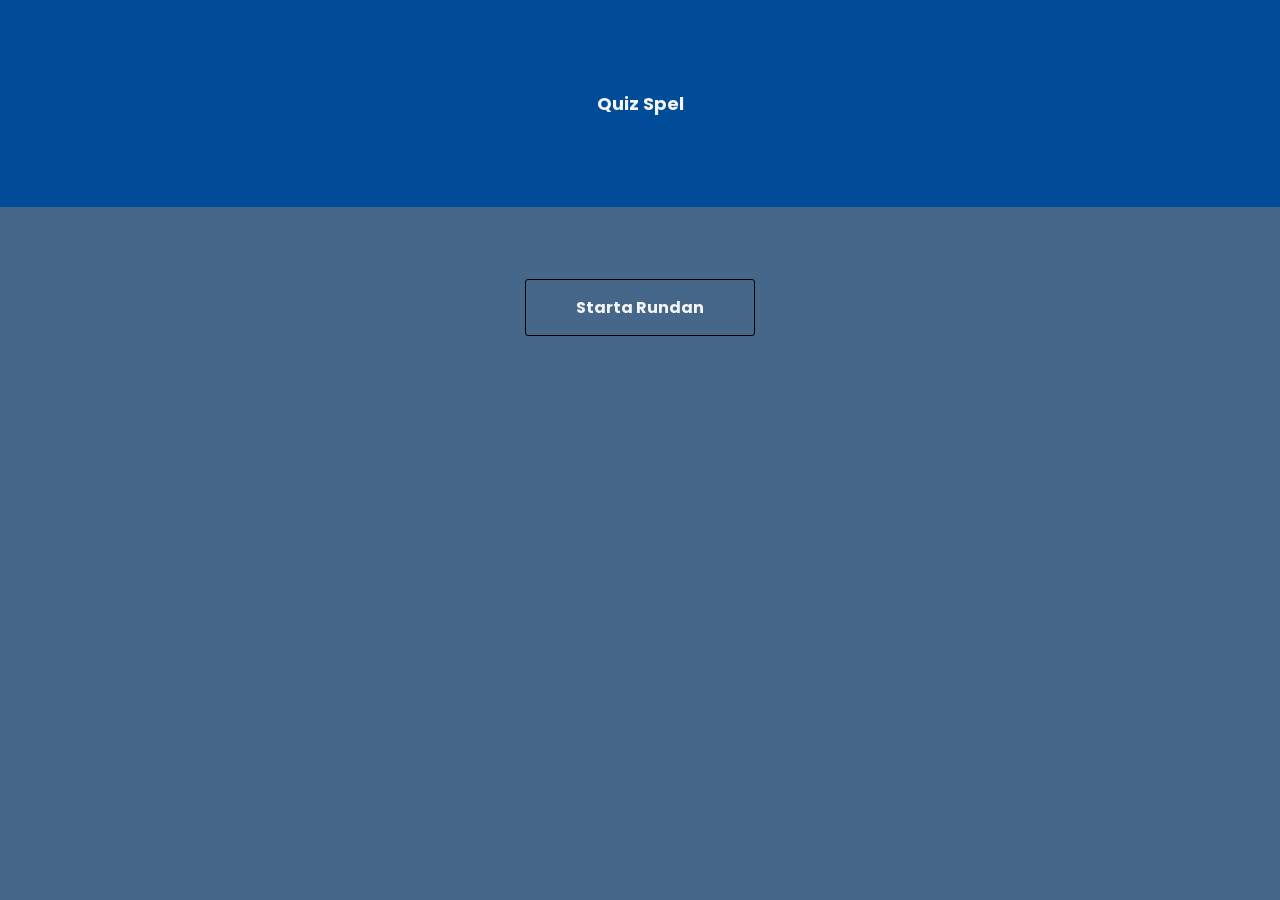
<file: guessgame/index.html>
<!DOCTYPE html>
<html lang="en">

<head>
  <meta charset="UTF-8" />
  <meta name="viewport" content="width=device-width, initial-scale=1.0" />
  <meta http-equiv="X-UA-Compatible" content="ie=edge" />
  <link rel="stylesheet" href="css/style.css" />
  <link href="https://fonts.googleapis.com/css?family=Poppins&display=swap" rel="stylesheet">
  <script src="js/script.js" defer></script>
  <title>Quiz Spel - Frågesport för de små</title>
</head>

<body>

  <div class="start">
    <h1>Quiz Spel</h1>
    <a href="#">Starta Rundan</a>
  </div>

  <div class="quiz">
    <h2>Question Title</h2>
    <ul>
    </ul>
    <p class="notSelected"></p>
    <a href="#">Ditt svar</a>

  </div>

  <div class="summary">
    <h2>Resultat tavla</h2>
    <p></p>
    <a href="#">Starta om spelet</a>
  </div>
  <script src="https://ajax.googleapis.com/ajax/libs/jquery/3.4.1/jquery.min.js"></script>
</body>

</html>
</file>
<file: guessgame/css/style.css>
* {
  padding: 0;
  margin: 0;
  text-decoration: none;
  box-sizing: border-box;
  text-align: center;
  font-family: 'Poppins', sans-serif;
}

body {
  background-color: #456789;
}

h1, h2 {
  background-color: #004C99;
  color: whitesmoke;
  padding: 10vh;
  margin-bottom: 5vh;
  
}
h1 {
  font-size: 34px;
}
h2 {
  font-size: 24px;
}

a, a:visited, a:active {
  margin-top: 10vh;
  margin-bottom: 30vh;
  padding: 15px 50px;
  border: 1px solid black;
  border-radius: 3px;
  font-weight: bold;
  display: inline-block;
  text-decoration: none;
  color: whitesmoke;
}
a:hover {
  background-color: rgb(51, 50, 50);
  color: white;
}

.notSelected {
  padding: 10px;
  font-weight: bold;
}

.result {
  font-size: 24px;
  margin-top: 20px;
}

.quiz, .summary {
  display: none;
}
.selected {
  background-color: rgba(0, 77, 153, 0.726);
}
.quiz li {
  cursor: pointer;
  padding: 40px;
  display: inline-block;
  border: 1px solid black;
  margin: 10px;
  height: 94px;
  width: 35%;
  justify-content: center;
  font-size: 14px;
  border-radius: 5px;
  word-break: break-all;
  color: white;
  
  
}
.quiz ul {
  list-style: none;
  padding: 0;
}

/* Using @media to try and get Quiz mobile friendly*/

@media only screen and (max-width: 400px) {
  .quiz li {
    margin: 5px;
    width: 45%;
    font-size: 14px;
  }
  h1 {
    font-size: 18px;
  }
  h2 {
    font-size: 10px;
  }
  a, a:visited, a:active {
    margin-top: 3vh;
    }
}

@media only screen and (min-width: 300px) and (max-width: 1600px) {
  .quiz li {
    width: 45%;
    font-size: auto;
  }
  h1 {
    font-size: 18px;
  }
  h2 {
    font-size: 16px;
  }
  a, a:visited, a:active {
    margin-top: 3vh;
    }
}
</file>
